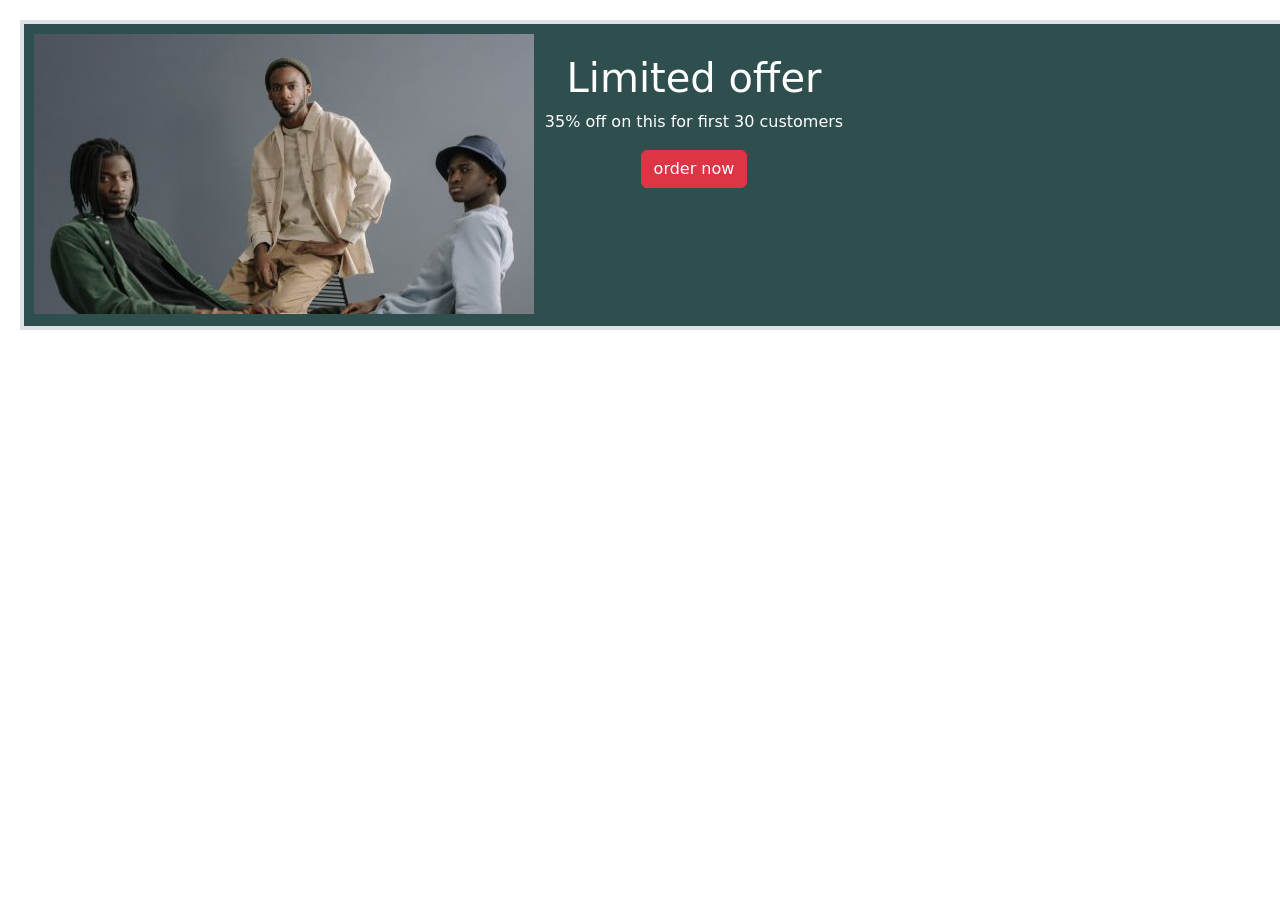
<file: HTML/offer.html>
<!DOCTYPE html>
<html lang="en">
<head>
    <meta charset="UTF-8">
    <meta name="viewport" content="width=device-width, initial-scale=1.0">
    <title>Limited Offer</title>
    <link href="https://cdn.jsdelivr.net/npm/bootstrap@5.3.0/dist/css/bootstrap.min.css" rel="stylesheet">

    
</head>
<body>
    <!-- offer section  -->
  <div class="border border-4 " style="width: 1300px; height: 310px; background-color: darkslategray; margin: 20px; position: relative;">
    <img src="../Images/offer.jpg" alt="offer" style="width: 500px; height: 280px; margin: 10px; position: relative;">
    
    
      <div class="container" style="top: 30px; position: absolute; color: white; left: 100px;">  
        <center>
          <h1>Limited offer</h1>
          <p>35% off on this for first 30 
customers </p>

         <button class="btn btn-danger">order now</button>
        </center>
      </div>


    </div>
</body>
</html>
</file>
